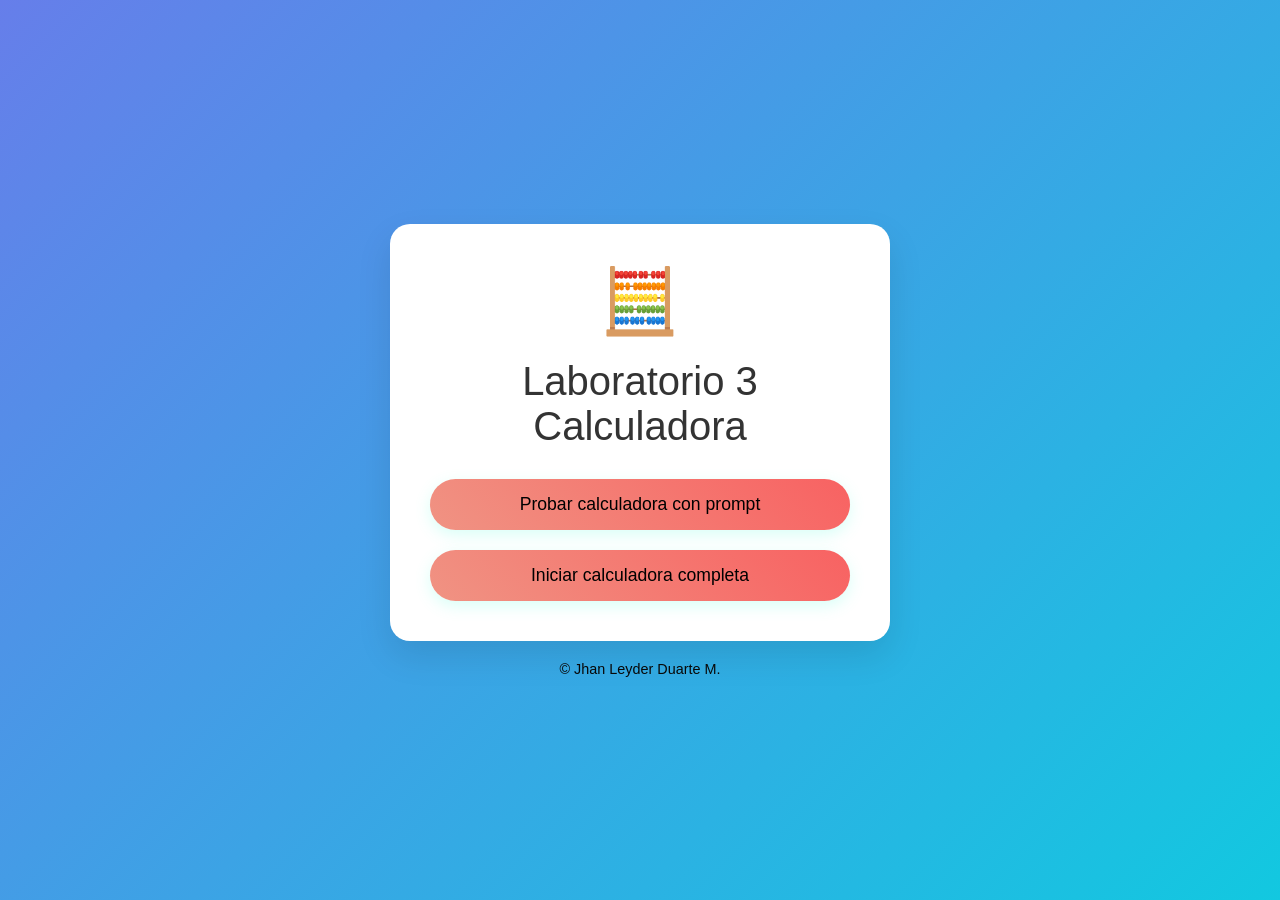
<file: index.html>
<!DOCTYPE html>
<html lang="en">
<head>
    <meta charset="UTF-8">
    <meta name="viewport" content="width=device-width, initial-scale=1.0">
    <title>Calculadora</title>
    <link rel="stylesheet" href="styles.css">
</head>

<body>
    <div class="container">
        <div class="calculator-icon">🧮</div>
        <h1>Laboratorio 3 Calculadora </h1>
        
        <div class="buttons-container">
            <button onclick="probarCalculadora()">Probar calculadora con prompt</button>
            <button onclick="iniciarCalculadora()">Iniciar calculadora completa</button>
        </div>
    </div>
    
    <script src="calculadora.js"></script>
    
    <footer>
        <p class="footer-content">&copy; Jhan Leyder Duarte M.</p>
    </footer>
</body>
</html>
</file>
<file: styles.css>
* {
    margin: 0;
    padding: 0;
    box-sizing: border-box;
}

body {
    font-family: 'Arial', sans-serif;
    background: linear-gradient(135deg, #667eea 0%, #12c8e0 100%);
    min-height: 100vh;
    display: flex;
    flex-direction: column;
    justify-content: center;
    align-items: center;
    padding: 20px;
}

.container {
    background: white;
    border-radius: 20px;
    box-shadow: 0 15px 35px rgba(0, 0, 0, 0.1);
    padding: 40px;
    text-align: center;
    max-width: 500px;
    width: 100%;
}

h1 {
    color: #333;
    margin-bottom: 30px;
    font-size: 2.5em;
    font-weight: 300;
}

.calculator-icon {
    font-size: 4em;
    margin-bottom: 20px;
    color: #f07874;
}

.buttons-container {
    display: flex;
    flex-direction: column;
    gap: 20px;
    margin-top: 30px;
}

button {
    background: linear-gradient(45deg, #f09383, #f86262);
    color: rgb(0, 0, 0);
    border: none;
    padding: 15px 30px;
    border-radius: 50px;
    font-size: 1.1em;
    font-weight: 500;
    cursor: pointer;
    transition: all 0.3s ease;
    box-shadow: 0 5px 15px rgba(91, 255, 219, 0.233);
}

button:hover {
    transform: translateY(-3px);
    box-shadow: 0 8px 25px rgba(94, 240, 245, 0.404);
    background: linear-gradient(45deg, #1983e6, #dfe3f1);
}

button:active {
    transform: translateY(-1px);
}

.description {
    color: #666;
    margin-bottom: 10px;
    font-size: 0.95em;
    line-height: 1.4;
}

.features {
    background: #f8f9fa;
    border-radius: 10px;
    padding: 20px;
    margin-top: 30px;
    text-align: left;
}

.features h3 {
    color: #333;
    margin-bottom: 15px;
    text-align: center;
}

.features ul {
    list-style: none;
    color: #555;
}

.features li {
    padding: 5px 0;
    position: relative;
    padding-left: 20px;
}

.features li:before {
    content: "✓";
    color: #667eea;
    font-weight: bold;
    position: absolute;
    left: 0;
}

@media (max-width: 600px) {
    .container {
        padding: 30px 20px;
    }
    
    h1 {
        font-size: 2em;
    }
    
    button {
        padding: 12px 25px;
        font-size: 1em;
    }
}
.footer-content {
    color: #080808;
    font-size: 0.9em;
    margin-top: 20px;
}
</file>
